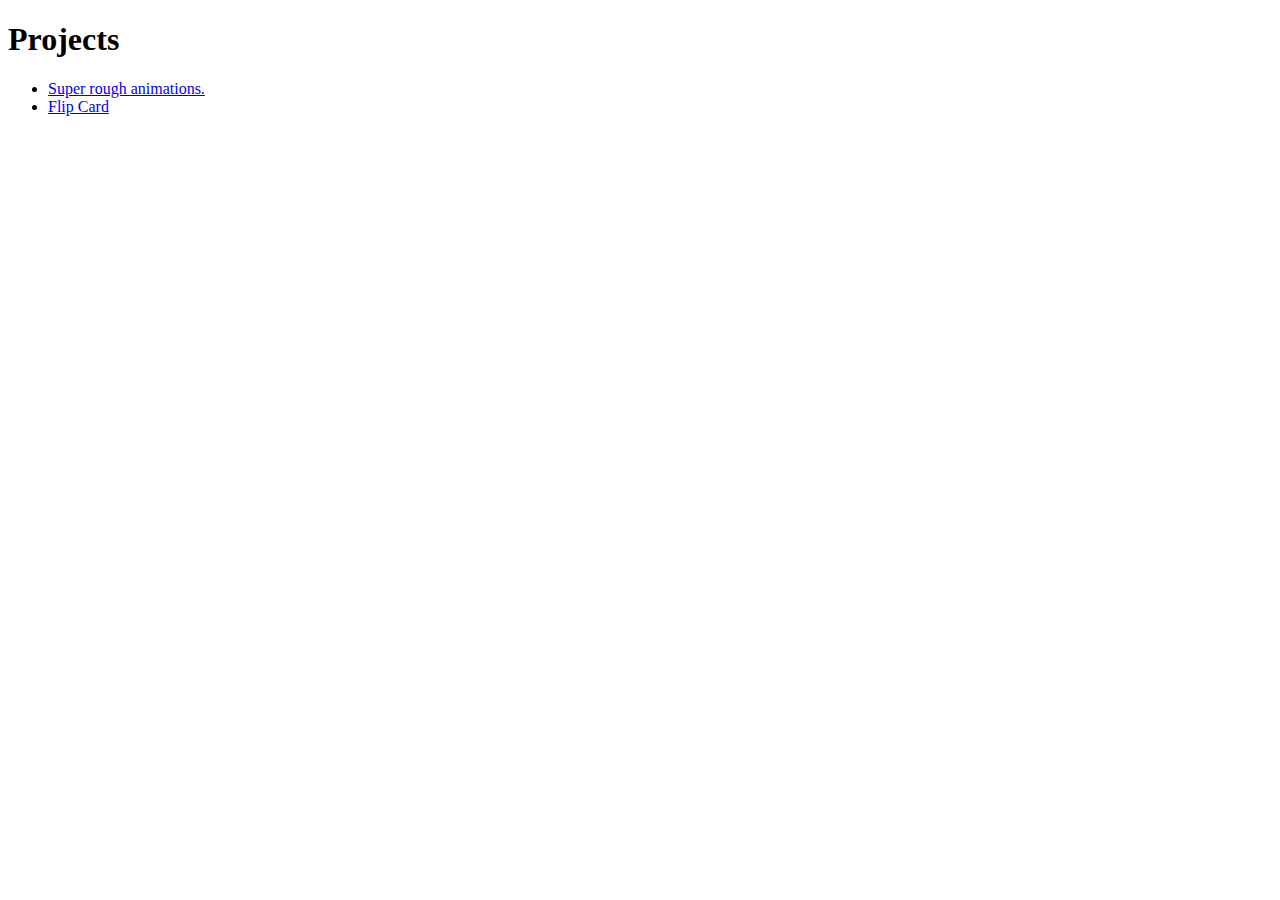
<file: index.html>
<!doctype html>
<html>
  <head>
    <meta charset='utf-8'>
    <title>playground</title>
  </head>
  <body>
    <section class="content">
      <header>
        <h1>Projects</h1>
      </header>
      <ul>
        <li><a href="./anim/index.html">Super rough animations.</a></li>
        <li><a href="./flip/index.html">Flip Card</a></li>
      </ul>
    </section>
  </body>
</html>
</file>
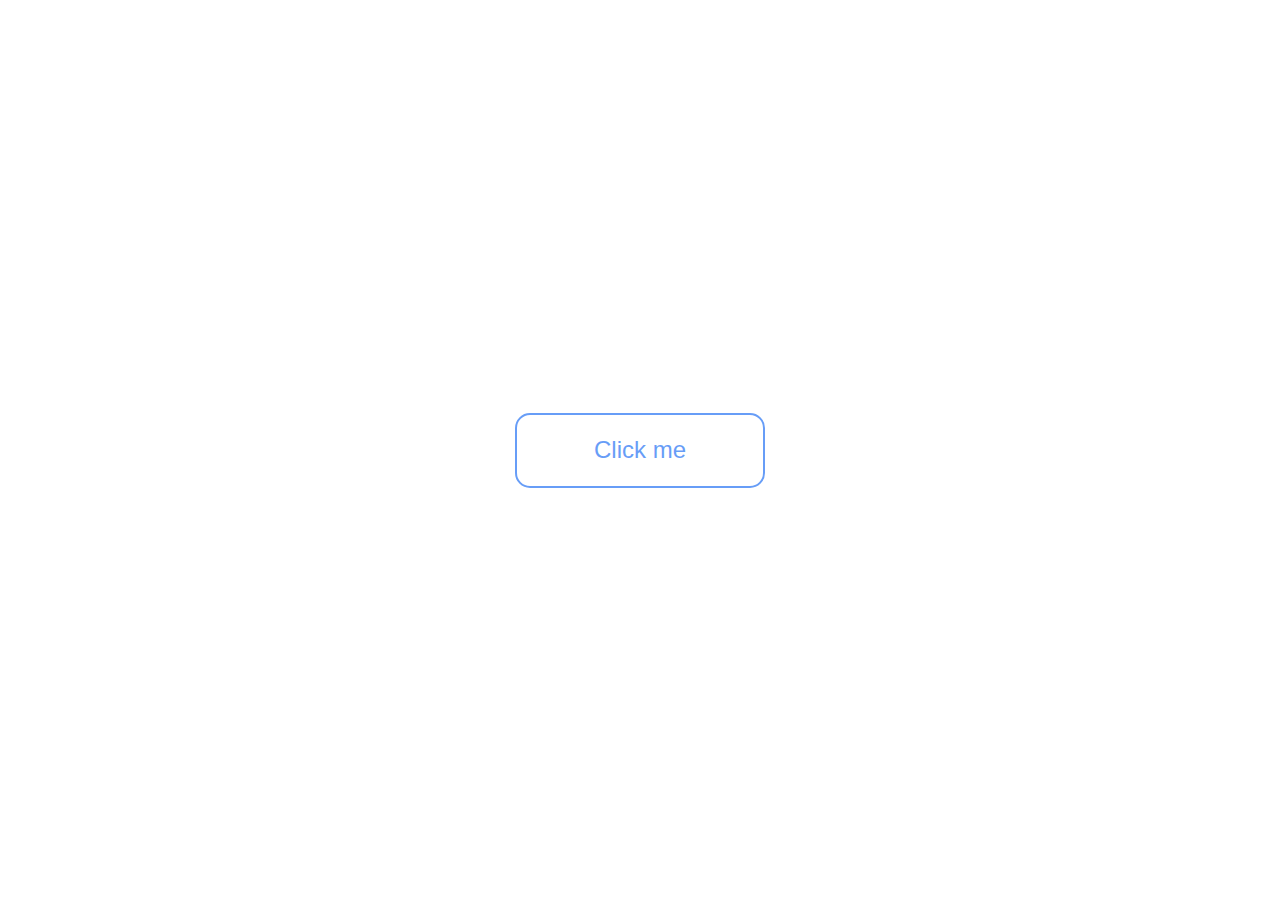
<file: anim/index.html>
<!doctype html>
<html>
  <head>
    <title>CSS Visual</title>
    <link rel="stylesheet" href="./style.css">
  </head>
  <body>
    <div class="container">
      <div class="box one"></div><div class="box two"></div><div class="box three"></div><div class="box four"></div><div class="box five"></div><div class="box six"></div>
    </div>

    <button id="toggle">Click me</button>

    <script src='./app.js'></script>
  </body>
</html>
</file>
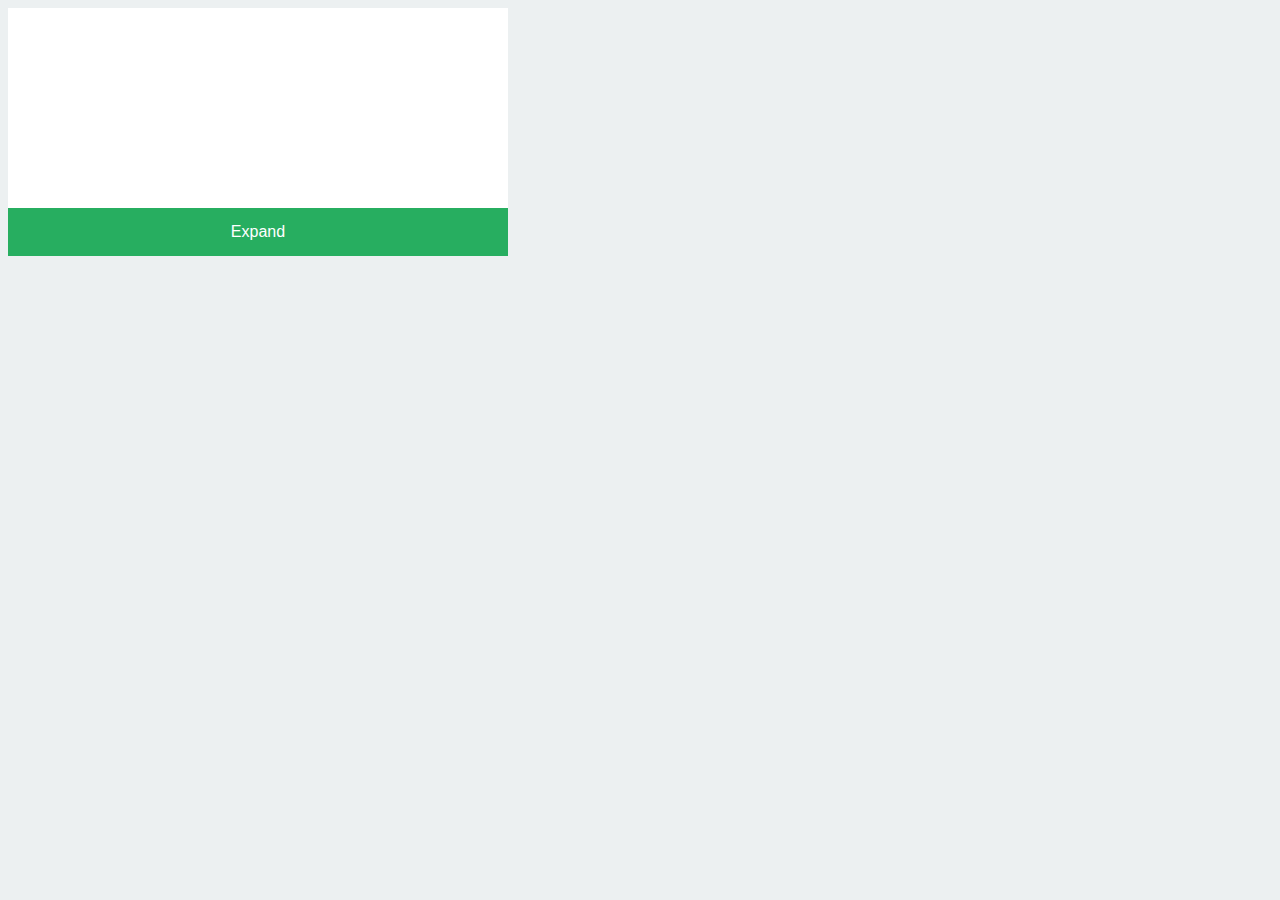
<file: flip/index.html>
<!doctype html>
<html>
  <head>
    <title>Flip Card</title>
    <link rel="stylesheet" href="./style.css">
  </head>
  <body>
    <div class="container">
      <div id="card">
        
      </div>
      <button id="toggle">Expand</button>
    </div>
    <script src='./app.js'></script>
  </body>
</html>
</file>
<file: anim/style.css>
body {
  margin: 0;
  padding: 0;
  width: 100%;
}

.container {
  height: 300px;
  width: 100%;
}

.box {
  width: 0;
  height: 100%;
  display: inline-block;
  margin: 0;
  padding: 0;
  transition: width ease-in-out 400ms;
}

.one {
  background: #e74c3c;
}

.two {
  background: #e67e22;
}

.three {
  background: #f1c40f;
}

.four {
  background: #2ecc71;
}

.five {
  background: #3498db;
}

.six {
  background: #9b59b6;
}

button#toggle {
  background: #fff;
  border: 2px solid;
  padding: 20px 40px;
  color: #2875f5;
  font-size: 1.5em;
  border-radius: 15px;
  opacity: 0.7;
  width: 250px;
  height: 75px;
  margin: auto;
  position: absolute;
  top: 0;
  left: 0;
  bottom: 0;
  right: 0;
}
button#toggle:hover {
  cursor: pointer;
  opacity: 1;
  transition: opacity ease-in-out 200ms;
  background: #2875f5;
  color: #fff;
}

button:focus {
  outline: none;
}
</file>
<file: flip/style.css>
body {
  background: #ecf0f1;
}

.container {
  height: 200px;
  width: 500px;
}

#card {
  box-sizing: border-box;
  padding: 10px 20px;
  background: #fff;
  height: 100%;
  width: 100%;
  transition: all ease-in-out 300ms;
}

button {
  border: 0;
  background: #27ae60;
  width: 100%;
  margin: 0;
  padding: 15px;
  font-size: 1em;
  color: #fff;
}
button:hover {
  cursor: pointer;
}

button:focus {
  outline: none;
}
</file>
